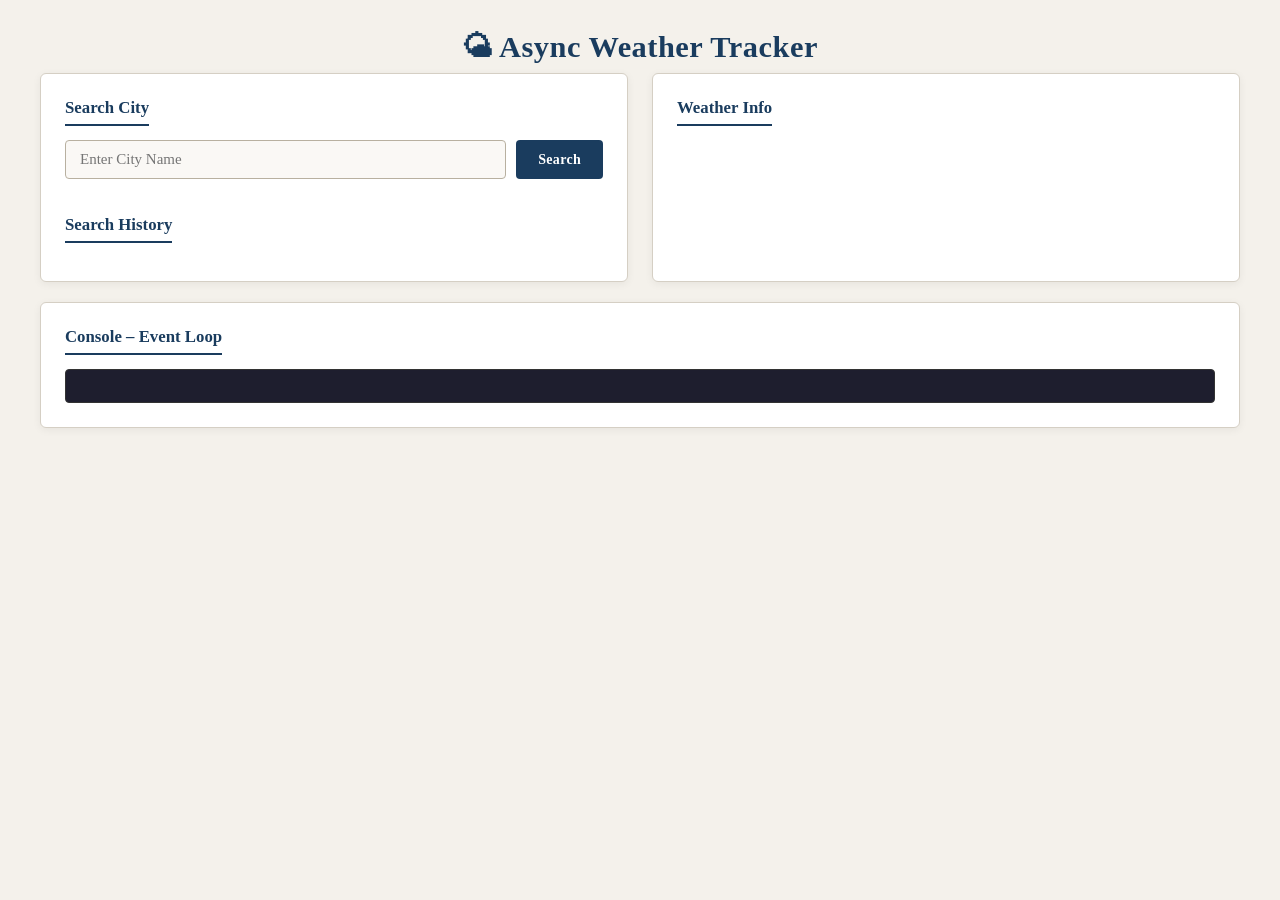
<file: index.html>
<!DOCTYPE html>
<html lang="en">

<head>
    <meta charset="UTF-8">
    <title>Async Weather Tracker</title>
    <meta name="viewport" content="width=device-width, initial-scale=1.0">
    <link rel="stylesheet" href="style.css">
</head>

<body>
    <div class="dabba">
        <h1>🌤 Async Weather Tracker</h1>

        <div class="bada-box">
            <div class="patti">
                <h3>Search City</h3>
                <div class="input-group">
                    <input id="cityInput" placeholder="Enter City Name">
                    <button id="searchBtn">Search</button>
                </div>
                <br>
                <br>
                <h3>Search History</h3>
                <div class="history" id="history"></div>
            </div>

            <div class="patti">
                <h3>Weather Info</h3>
                <div id="weather"></div>
            </div>
        </div>

        <div class="patti">
            <h3>Console – Event Loop</h3>
            <div class="console" id="console"></div>
        </div>

    </div>
    <script src="script.js"></script>
</body>

</html>
</file>
<file: style.css>
* {
    margin: 0;
    padding: 0;
    box-sizing: border-box;
}

body {
    font-family: 'Georgia', 'Times New Roman', serif;
    background: #f4f1eb;
    min-height: 100vh;
    padding: 30px 20px;
    color: #2c2c2c;
}

.dabba {
    max-width: 1200px;
    margin: auto;
}

.bada-box {
    display: flex;
    gap: 24px;
}

h1 {
    text-align: center;
    color: #1a3c5e;
    margin-bottom: 8px;
    font-size: 1.9rem;
    font-weight: 700;
    letter-spacing: 0.5px;
}

.chhota-heading {
    text-align: center;
    color: #6b7280;
    font-size: 0.95rem;
    margin-bottom: 28px;
    font-style: italic;
}

h3 {
    color: #1a3c5e;
    margin-bottom: 14px;
    font-size: 1.05rem;
    padding-bottom: 6px;
    border-bottom: 2px solid #1a3c5e;
    display: inline-block;
}

.patti {
    background: #ffffff;
    border-radius: 6px;
    padding: 24px;
    margin-bottom: 20px;
    width: 100%;
    border: 1px solid #d5cfc4;
    box-shadow: 0 2px 8px rgba(0, 0, 0, 0.06);
}

.input-group {
    display: flex;
    gap: 10px;
}

input {
    flex: 1;
    padding: 10px 14px;
    border-radius: 4px;
    border: 1px solid #b8b0a0;
    font-size: 15px;
    font-family: 'Georgia', serif;
    background: #faf8f5;
    outline: none;
    transition: border-color 0.2s;
}

input:focus {
    border-color: #1a3c5e;
}

button {
    padding: 10px 22px;
    background: #1a3c5e;
    color: #fff;
    border: none;
    border-radius: 4px;
    cursor: pointer;
    font-size: 14px;
    font-family: 'Georgia', serif;
    font-weight: 600;
    letter-spacing: 0.3px;
    transition: background 0.2s;
}

button:hover {
    background: #15324d;
}

.weather-item {
    display: flex;
    justify-content: space-between;
    align-items: center;
    padding: 10px 12px;
    border-bottom: 1px solid #e8e3da;
    margin-bottom: 0;
}

.weather-item:last-child {
    border-bottom: none;
}

.weather-item label {
    font-weight: 700;
    color: #1a3c5e;
    font-size: 0.95rem;
}

.weather-item span {
    color: #4a4a4a;
    font-size: 0.95rem;
}

.console {
    background: #1e1e2e;
    color: #a8c7b5;
    padding: 16px;
    border-radius: 4px;
    font-family: 'Courier New', monospace;
    max-height: 250px;
    overflow-y: auto;
    font-size: 13px;
    line-height: 1.9;
    border: 1px solid #333;
}

.line-msg {
    padding: 3px 0;
}

.line-msg.async {
    border-left: 3px solid #c9a24e;
    padding-left: 10px;
    color: #c9a24e;
}

.line-msg.promise {
    border-left: 3px solid #6ba37e;
    padding-left: 10px;
    color: #6ba37e;
}

.line-msg.callback {
    border-left: 3px solid #7a9cc6;
    padding-left: 10px;
    color: #7a9cc6;
}

.history {
    display: flex;
    flex-wrap: wrap;
    gap: 4px;
}

.history-city-btn {
    position: relative;
    padding: 6px 16px;
    border-radius: 3px;
    font-size: 13px;
    background: #f4f1eb;
    color: #1a3c5e;
    border: 1px solid #b8b0a0;
    margin: 4px 0;
}

.history-city-btn:hover {
    background: #1a3c5e;
    color: #fff;
    border-color: #1a3c5e;
}

.delete-icon {
    position: absolute;
    right: 4px;
    top: 30%;
    transform: translateY(-50%);
    opacity: 0;
    transition: opacity 0.2s;
    cursor: pointer;
    font-weight: 700;
    font-size: 8px;
}

.history-city-btn:hover .delete-icon {
    opacity: 1;
}

@media (max-width: 700px) {
    .bada-box {
        flex-direction: column;
    }
    h1 {
        font-size: 1.5rem;
    }
}
</file>
<file: style2.css>
* {
    margin: 0;
    padding: 0;
    box-sizing: border-box;
}

body {
    font-family: 'Georgia', 'Times New Roman', serif;
    background: #f4f1eb;
    min-height: 100vh;
    padding: 30px 20px;
    color: #2c2c2c;
}

.dabba {
    max-width: 1200px;
    margin: auto;
}

.bada-box {
    display: flex;
    gap: 24px;
}

h1 {
    text-align: center;
    color: #1a3c5e;
    margin-bottom: 8px;
    font-size: 1.9rem;
    font-weight: 700;
    letter-spacing: 0.5px;
}

.chhota-heading {
    text-align: center;
    color: #6b7280;
    font-size: 0.95rem;
    margin-bottom: 28px;
    font-style: italic;
}

h3 {
    color: #1a3c5e;
    margin-bottom: 14px;
    font-size: 1.05rem;
    padding-bottom: 6px;
    border-bottom: 2px solid #1a3c5e;
    display: inline-block;
}

.patti {
    background: #ffffff;
    border-radius: 6px;
    padding: 24px;
    margin-bottom: 20px;
    width: 100%;
    border: 1px solid #d5cfc4;
    box-shadow: 0 2px 8px rgba(0, 0, 0, 0.06);
}

.input-group {
    display: flex;
    gap: 10px;
}

input {
    flex: 1;
    padding: 10px 14px;
    border-radius: 4px;
    border: 1px solid #b8b0a0;
    font-size: 15px;
    font-family: 'Georgia', serif;
    background: #faf8f5;
    outline: none;
    transition: border-color 0.2s;
}

input:focus {
    border-color: #1a3c5e;
}

button {
    padding: 10px 22px;
    background: #1a3c5e;
    color: #fff;
    border: none;
    border-radius: 4px;
    cursor: pointer;
    font-size: 14px;
    font-family: 'Georgia', serif;
    font-weight: 600;
    letter-spacing: 0.3px;
    transition: background 0.2s;
}

button:hover {
    background: #15324d;
}

.weather-item {
    display: flex;
    justify-content: space-between;
    align-items: center;
    padding: 10px 12px;
    border-bottom: 1px solid #e8e3da;
    margin-bottom: 0;
}

.weather-item:last-child {
    border-bottom: none;
}

.weather-item label {
    font-weight: 700;
    color: #1a3c5e;
    font-size: 0.95rem;
}

.weather-item span {
    color: #4a4a4a;
    font-size: 0.95rem;
}

.console {
    background: #1e1e2e;
    color: #a8c7b5;
    padding: 16px;
    border-radius: 4px;
    font-family: 'Courier New', monospace;
    max-height: 250px;
    overflow-y: auto;
    font-size: 13px;
    line-height: 1.9;
    border: 1px solid #333;
}

.line-msg {
    padding: 3px 0;
}

.line-msg.async {
    border-left: 3px solid #c9a24e;
    padding-left: 10px;
    color: #c9a24e;
}

.line-msg.promise {
    border-left: 3px solid #6ba37e;
    padding-left: 10px;
    color: #6ba37e;
}

.line-msg.callback {
    border-left: 3px solid #7a9cc6;
    padding-left: 10px;
    color: #7a9cc6;
}

.history {
    display: flex;
    flex-wrap: wrap;
    gap: 4px;
}

.history-city-btn {
    position: relative;
    padding: 6px 16px;
    border-radius: 3px;
    font-size: 13px;
    background: #f4f1eb;
    color: #1a3c5e;
    border: 1px solid #b8b0a0;
    margin: 4px 0;
}

.history-city-btn:hover {
    background: #1a3c5e;
    color: #fff;
    border-color: #1a3c5e;
}

.delete-icon {
    position: absolute;
    right: 4px;
    top: 30%;
    transform: translateY(-50%);
    opacity: 0;
    transition: opacity 0.2s;
    cursor: pointer;
    font-weight: 700;
    font-size: 8px;
}

.history-city-btn:hover .delete-icon {
    opacity: 1;
}

@media (max-width: 700px) {
    .bada-box {
        flex-direction: column;
    }
    h1 {
        font-size: 1.5rem;
    }
}
</file>
